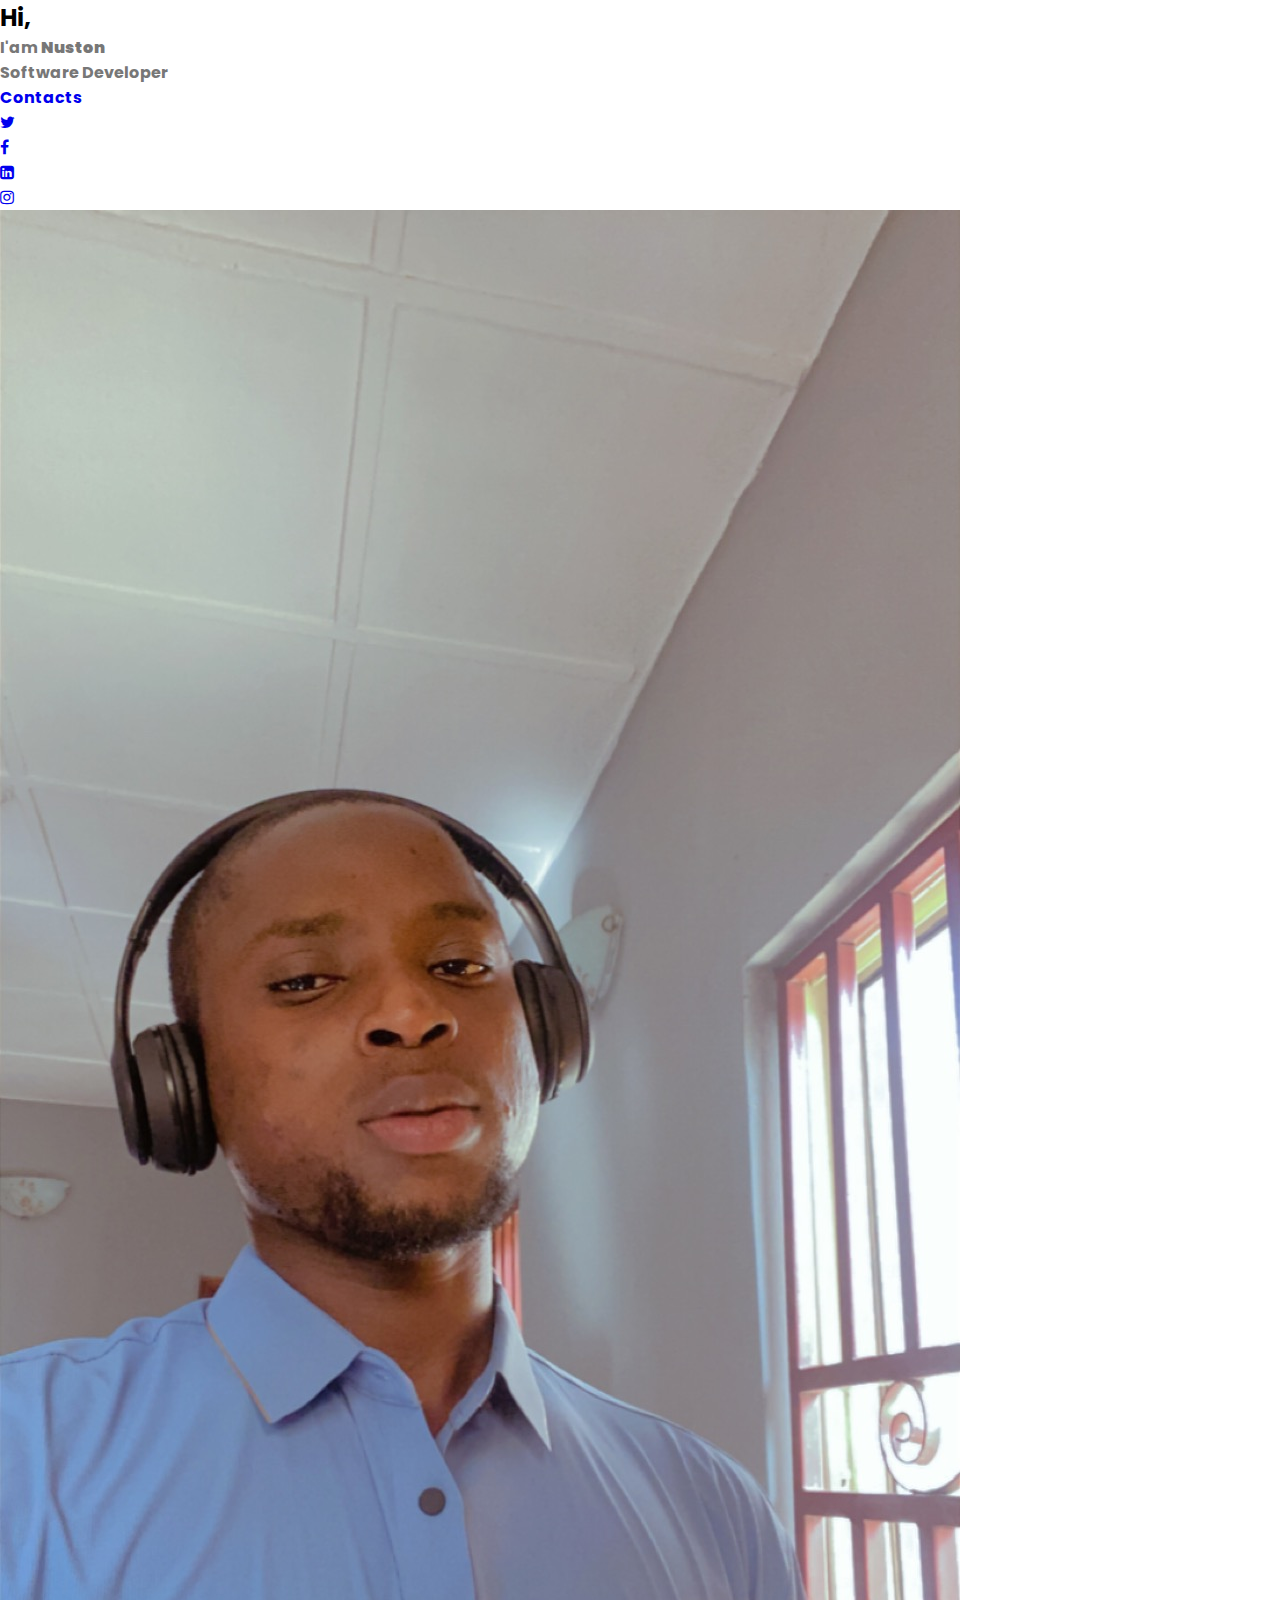
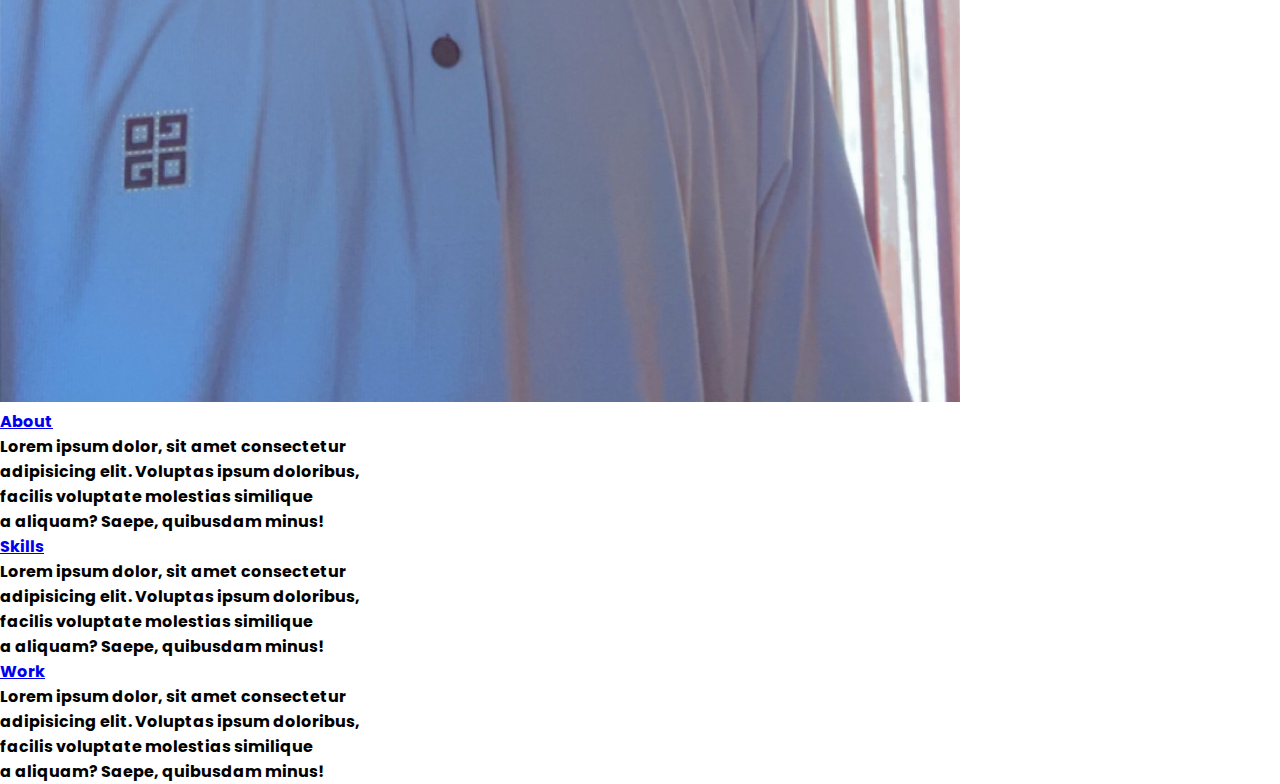
<file: profile.html>
<!DOCTYPE html>
<html lang="en">
<head>
    <meta charset="UTF-8">
    <meta http-equiv="X-UA-Compatible" content="IE=edge">
    <meta name="viewport" content="width=device-width, initial-scale=1.0">
    <title>My Portfolio</title>
    <link rel="stylesheet" href="profile.css" type="text/css">
    <link rel="stylesheet" href="https://maxcdn.bootstrapcdn.com/font-awesome/4.7.0/css/font-awesome.min.css">
</head>

<body>
   <b> <h2>Hi,</h2>
    <p>I'am <strong class="name">Nuston</strong> <br> <span class="aftername">Software Developer</span>  </p>
    <div class="content1">  

   <div> 

    <span><a href="#" style="text-decoration:none">Contacts</a></span> 
       <p> <a href="#"><i class="fa fa-twitter"></i></a></p>
       <p> <a href="#"><i class="fa fa-facebook"></i></a></p>
       <p> <a href="#"><i class="fa fa-linkedin-square"></i></a></p>
       <p> <a href="#"><i class="fa fa-instagram"></i></a></p>

    </div>
<img  class="image" src="image/Mee.JPG" alt="Me">
    <div>

    </div>

    </div>

       <div> <a href="#">About</a> </div> 
       <span>Lorem ipsum dolor, sit amet consectetur <br>
         adipisicing elit. Voluptas ipsum doloribus, <br>
        facilis voluptate molestias similique <br>
         a aliquam? Saepe, quibusdam minus!</span>

         <div><a href="#">Skills</a></div> 
         <span>Lorem ipsum dolor, sit amet consectetur <br>
           adipisicing elit. Voluptas ipsum doloribus, <br>
          facilis voluptate molestias similique <br>
           a aliquam? Saepe, quibusdam minus!</span>

           <div><a href="#">Work</a></div> 
           <span>Lorem ipsum dolor, sit amet consectetur <br>
            adipisicing elit. Voluptas ipsum doloribus, <br>
           facilis voluptate molestias similique <br>
            a aliquam? Saepe, quibusdam minus!</span>
            
           
            <div></div>
</body>
</html>
</file>
<file: profile.css>
@import url('https://fonts.googleapis.com/css?family=Poppins:200,300,400,500,600,700,800,900&display=swap');


*{
  font-family: 'Poppins', sans-serif;
  margin: 0;
  padding: 0;
  box-sizing: border-box;
  scroll-behavior: smooth;
}

:root
{
  --black: #333;
  --black2: #333;
  --white: #fff;
  --white2: #fff
}

.dark
{
  --black: #fff;
  --black2: #444;
  --white: #333;
  --white2: #444;
}

body
{
  overflow-x:hidden;
}

 body.dark{
  background: #444;
}

.container
{
  position: relative;
  width: 100%;
}

.navigation
{
  
  position: fixed;
  width: 300px;
  height: 100%;
  border-right: 1px solid rgba(0,0,0,0.05);
  background: var(--white2);
  display: flex;
  justify-content: center;
  align-items: center;
  overflow: hidden;
  transition: width 0.5s, left 0.5s;
}

.dark .navigation
{
  border-right: 1px solid rgba(0,0,0,0.5);
}

.navigation.active
{
  width: 0;
}

.navigation ul
{
  position: relative;
  top: 0;
  left: 0;
  width: 100%;
  padding: 20px 40px;
}

.navigation ul li
{
  position: relative;
  width: 100%;
  list-style: none;
}

.navigation ul li a
{
  position: relative;
  width: 100%;
  margin: 10px 0;
  white-space: normal;
  display: flex;
  text-transform: uppercase;
  text-decoration: none;
  color: var(--black);
  font-weight: 500;
  letter-spacing: 2px;
  opacity: 0.5;
}

.navigation ul li a:hover
{
  opacity: 1;
}

.main
{
  position: absolute;
  width: calc(100% - 300px);
  left: 300px;
  background: var(--white);
  min-height: 100vh;
  transition: width 0.5s, left 0.5s;
}

.main.active{
  width: calc(100% - 0px);
  left: 0;
}

.main .topbar
{
  position: fixed;
  top: 0;
  left: 300px;
  width: calc(100% - 300px);
  background: var(--white2);
  border-bottom: 1px solid rgba(0,0,0,0.05);
  height: 60px;
  padding: 0 40px;
  display: flex;
  justify-content: space-between;
  align-items: center;
  z-index: 10000;
  transition: width 0.5s, left 0.5s;
}

.dark .main .topbar
{
border-bottom: 1px solid rgba(0,0,0,0.5);
}

.main .topbar.active
{
  left: 0;
  width: calc(100% - 0px);
}

.main .topbar .logo
{
  color: var(--black);
  font-weight: 700;
  text-decoration: none;
  font-size: 1.4em;
  text-transform: uppercase;
  letter-spacing: 1px;
}

.main .topbar .toggle
{
  position: relative;
  width: 60px;
  height: 60px;
  cursor: pointer;
  display: flex;
  justify-content: center;
  align-items: center;
  font-size: 24px;
  color: var(--black);
}

section
{
  position: relative;
  min-height: 100vh;
}

.banner
{
  display: flex;
  justify-content: center;
  align-items: center;
  padding: 0 20px;
}

.banner .content
{
  display: flex;
  flex-direction: column;
  align-items: center;
  justify-content: center;
}

.banner .imgBox
{
  position: relative;
  width: 300px;
  height: 300px;
  overflow: hidden;
  border-radius: 50%;
  margin-bottom: 20px;
}

.banner .imgBox img
{
  width: 100%;
  height: 100%;
  object-fit: cover;
}

h3
{
  position: relative;
  font-size: 1.4em;
  color: var(--black);
  letter-spacing: 2px;
  text-transform: uppercase;
}

p
{
  color: #777;
}

.dark p
{
  color: var(--black)
}

.btn
{
  position: relative;
  display: inline-block;
  padding: 10px 30px;
  background: var(--black2);
  color: #fff;
  font-weight: 400;
  letter-spacing: 1px;
  margin-top: 10px;
  text-decoration: none;
}

.dark .btn:hover{
  background: #2196f3;
}

.socialMedia
{
  position: absolute;
  bottom: 20px;
  display: flex;
}

.socialMedia li
{
  list-style: none; 
}

.socialMedia li a
{
  width: 40px;
  height: 40px;
  background: rgba(0,0,0,0.05);
  margin: 5px;
  display: flex;
  justify-content: center;
  align-items: center;
  text-decoration: none; 
  color: var(--black);
  font-size: 1.2em;
}

.socialMedia li a:hover
{
  background: var(--black2);
  color: #fff;
}


.dark .socialMedia li a:hover{
  background: #2196f3;
}


.adjust
{
  position: relative;
  min-height: 100vh;
  padding: 0 40px;
  padding-top: 80px;
  background: var(--white);
  color: var(--black);
  display: inline-block;
  width:100%;
}

.title
{
  width: 100%;
  text-align: center;
}

.title h2
{
  position: relative;
  text-transform: uppercase;
  letter-spacing: 2px;
  font-size: 1.2em;
  margin-bottom: 30px;
}

.title h2::before
{
  content: '';
  position: absolute;
  left: 50%;
  transform: translateX(-50%);
  bottom: -10px;
  width: 50px;
  height: 1px;
  background: var(--black);
}

.about .content
{
  display: flex;
  justify-content: space-between;
  margin-top: 40px;
}

.about .content .textBox
{
  width: 49%;
  min-width: 49%;;
}

.about .content .imageBox
{
  margin-left: 40px;
}

.about .content .imageBox img
{
  max-width: 100%;
  object-fit: cover;
  max-height: 500px;
}

.services .content
{
  display: grid;
  grid-template-columns: repeat(3,1fr);
  grid-gap: 20px;
  margin: 40px 0;
}

.services .content .serviceBox
{
  border: 1px solid rgba(0,0,0,0.05);
  padding: 50px 20px;
  display: flex;
  background: var(--white2);
  justify-content: center;
  align-items: center;
  flex-direction: column;
}

.dark .services .content .serviceBox:hover
{
  background: #2196f3;
}

.services .content .serviceBox img
{
  max-width: 50px;
}

/*
.dark .services .content .serviceBox img
{
  filter: invert(1);
}
*/

.services .content .serviceBox h2
{
  font-size: 1.1em;
  margin-top: 20px;
  margin-bottom: 10px;
  font-weight: 600;
  color: var(--black);
  text-align: center;
  letter-spacing: 2px;
  text-transform: uppercase;
}

.services .content .serviceBox p
{
  text-align: center;
}

.projects .content
{
  display: grid;
  grid-template-columns: repeat(3,1fr);
  grid-gap: 20px;
  margin: 40px 0;
}

.projects .content .workBox
{
  position: relative;
  width: 100%;
  height: 300px;
  overflow: hidden;
}

.projects .content .workBox .imageBox
{
  position: relative;
  width: 100%;
  height:100%;
  transform: translateY(0);
  transition: 0.5s ease-in-out;
}

.projects .content .workBox .imageBox img
{
  object-fit: cover;
  width: 100%;
  height: 100%;
}

.projects .content .workBox:hover .imageBox
{
  transform: translateY(-100%);
}

.projects .content .workBox .textBox
{
  position: absolute;
  top:0;
  left: 0;
  width: 100%;
  height: 100%; 
  background: var(--black);
  display: flex;
  justify-content: center;
  align-items: center;
  transform: translateY(100%);
  transition: 0.5s ease-in-out;
}

.dark .projects .content .workBox .textBox
{
  background: #444;
}

.projects .content .workBox:hover .textBox
{
  transform: translateY(0);
}

.projects .content .workBox .textBox h3
{
  color: #fff;
  font-size: 1em;
}

.testimonials .content
{
  display: grid;
  grid-template-columns: repeat(2,1fr);
  grid-gap: 20px;
  margin: 40px 0;
}

.testimonials .content .testimonialsBox
{
  background: var(--white2);
  border: 1px solid rgba(0,0,0,0.05);
  box-shadow: 0 5px 15px rgba(0,0,0,0.05);
  padding: 20px;
}

.dark .testimonials .content .testimonialsBox:hover
{
  background: #2196f3;
}

.testimonials .content .testimonialsBox .imageBox
{
  height: 80px;
  width: 80px;
  margin-bottom: 10px;
}

.testimonials .content .testimonialsBox .imageBox img
{
  object-fit: cover;
  height: 100%;
  width: 100%;
}

.testimonials .content .testimonialsBox p
{
  font-style: italic;
}

.testimonials .content .testimonialsBox h4
{
  text-align: right;
  margin-top: 20px;
  text-transform: uppercase;
  letter-spacing: 2px;
  font-size: 1em;
  color: var(--black);
  line-height: 1.2em;
  font-weight: 600;
  border-right: 4px solid var(--black);
  padding-right: 10px;
}

.testimonials .content .testimonialsBox h4 span
{
  text-transform: initial;
  color: #aaa;
  letter-spacing: 1px;
  font-weight: 300;
  font-size: 0.7em;
}

.contact .content
{
  display:flex;
  justify-content: center;
  align-items: center;
  flex-direction: column;
}

.contact .content .contactForm
{
  position: relative;
  width: 100%;
  max-width: 700px;
  margin-top: 20px;
}

.contact .content .contactForm .row
{
  width: 100%;
  display: grid;
  grid-template-columns: repeat(2,1fr);
  grid-gap: 20px;
  margin: 20px;
}

.contact .content .contactForm .row2
{
  width: 100%;
  display: flex;
  justify-content: center;
  align-items: center;
  margin: 20px;
}

.contact .content .contactForm .row input,
.contact .content .contactForm .row2 textarea
{
  width: 100%;
  padding: 10px;
  outline: none;
  color: var(--black);
  background: var(--white2);
  font-size: 16px;
  border: 1px solid rgba(0,0,0,0.1);
}

.contact .content .contactForm .row2 textarea
{
  resize: none;
  height: 200px;
}

.contact .content .contactForm .row2 input[type='submit']
{
  background: var(--black2);
  color: #fff;
  padding: 10px 30px;
  display: inline-block;
  font-weight:500;
  letter-spacing: 2px;
  cursor: pointer;
  font-size: 16px;
  text-transform: uppercase;
  max-width: 150px;
  border: none;
}


.dark .contact .content .contactForm .row2 input[type='submit']
{
  background: #2196f3;
}

.copyright
{
  position: relative;
  bottom: 0;
  padding: 10px 40px;
  text-align: center;
}

.themeSwitch
{
  position: absolute;
  bottom: 20px;
  left: 40px;
  width: 30px;
  height: 30px;
  background: var(--black);
  cursor: pointer;
  border-radius: 50%;
  display: flex;
  justify-content: center;
  align-items: center;
  color: var(--white);
}

.themeSwitch::before
{
 content: '\f186';
 font-family: "Font Awesome 5 Free";
}

.dark .themeSwitch::before
{
 content: '\f185';
 font-family: "Font Awesome 5 Free";
}

.themeSwitch::after
{
  content: 'Switch to Dark Mode';
  position: absolute;
  left: 40px;
  font-size: 0.7em;
  color: var(--black);
  white-space: nowrap;
  font-weight: 300;
  letter-spacing: 1px;
  pointer-events: none;
}

.dark .themeSwitch::after
{
 content: 'Switch to Light Mode';
}

/* Media */
@media (max-width: 992px)
{

  .themeSwitch
  {
    left: 20px;
  }

  .navigation
  {
    left: -100%;
  }

  .navigation.active
  {
    left: 0;
    width: 100%;
  }

  .main
  {
    width: 100%;
    left: 0;
  }
  .main.active
  {
    left: 100%;
  }

  .main .topbar
  {
    width: 100%;
    left: 0;
    padding: 0 20px;
  }

  .navigation ul
  {
    padding: 20px 20px;
  }

  .banner .imageBox
  {
      width: 250px;
      height: 250px;
  }

  .banner h3, 
  .banner p
  {
    text-align: center;
  }

  .adjust
  {
    padding: 0 20px;
    padding-top: 80px
  }

  .about .content
  {
    flex-direction: column;
  }

  .about .content .textBox
  {
    width: 100%;
    min-width: 100%;
  }

  .about .content .imageBox
  {
    margin-left: 0;
    margin-top: 20px;
  }

  .services .content
  {
    grid-template-columns: repeat(2, 1fr);
  }

  .projects .content
  {
    grid-template-columns: repeat(2, 1fr);
  }

}

@media (max-width: 767px)
{
  .services .content
  {
    grid-template-columns: repeat(1, 1fr);
  }

  .projects .content
  {
    grid-template-columns: repeat(1, 1fr);
  }

  .testimonials .content{
    grid-template-columns: repeat(1, 1fr);
  }

  .contact .contactForm .row
  {
    grid-template-columns: repeat(1, 1fr);
  }

  .contact
  {
    margin-bottom: 40px;
  }
  
  .copyright
  {
    padding: 10px 20px;
  }
}

.footer_content{
    position: relative;
    width: 100%;
    margin: 10px 0;
    white-space: normal;
    display: flex;
    list-style: none;
    
    text-decoration: none;
    color:black;
    font-weight: 500;
    letter-spacing: 2px;
    opacity: 0.5;
}
</file>
